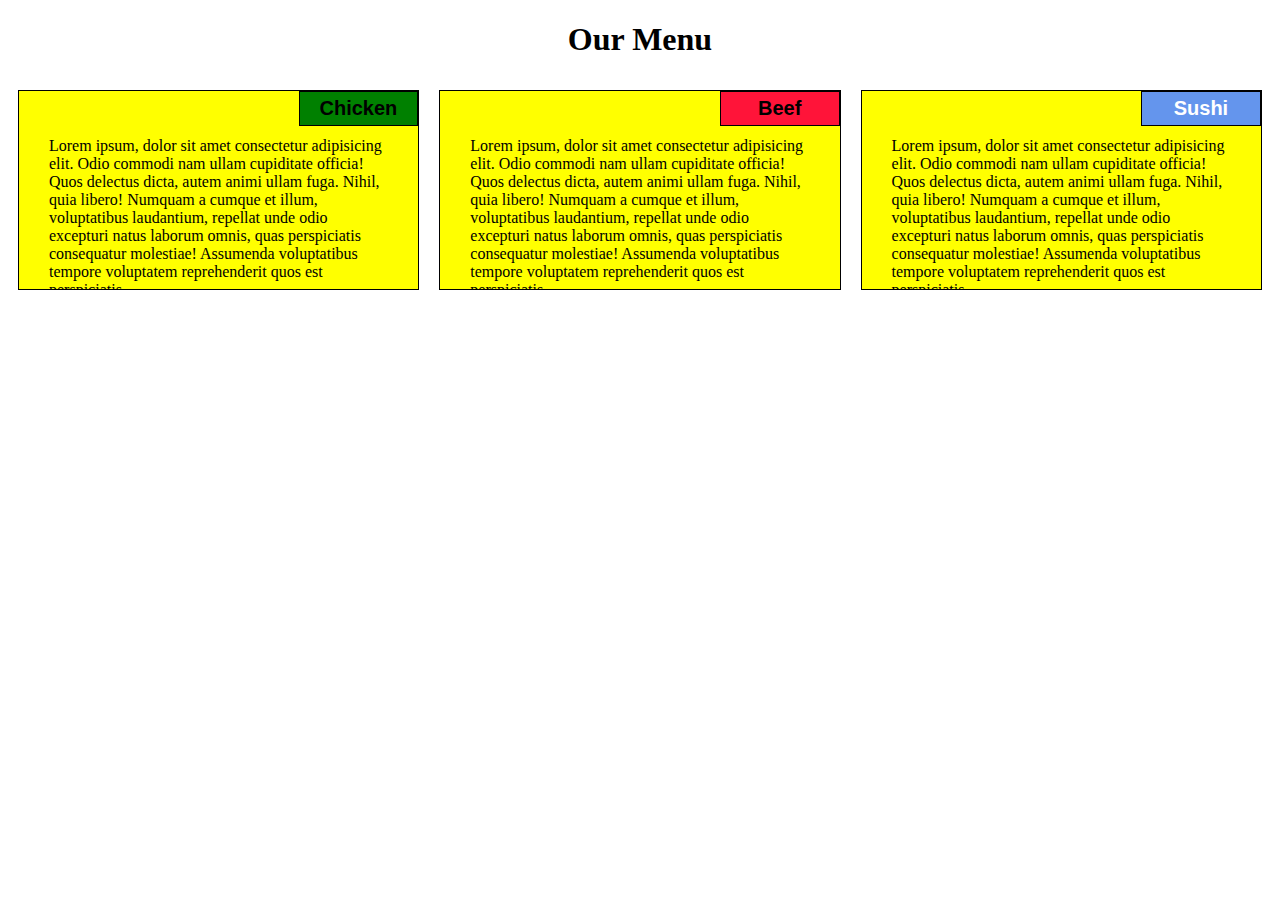
<file: coursera/index.html>
<!DOCTYPE html>
<html lang="en">
<head>
	<meta charset="utf-8">

	<meta name="viewport" content="width=device-width, initial-scale=1">
  <meta name="description" content="Sample description">
	<link rel="stylesheet" type="text/css" href="style.css">
	<title>Module 2 Solution</title>
</head>
<body>
	<h1>Our Menu</h1>
	<div class="row">
	<div class="container col-lg-4 col-md-6 col-sm-12">
		<section>
		<div id="chicken">
			Chicken
		</div>
		<p>
			Lorem ipsum, dolor sit amet consectetur adipisicing elit. Odio commodi nam ullam cupiditate officia! Quos delectus dicta, autem animi ullam fuga. Nihil, quia libero! Numquam a cumque et illum, voluptatibus laudantium, repellat unde odio excepturi natus laborum omnis, quas perspiciatis consequatur molestiae! Assumenda voluptatibus tempore voluptatem reprehenderit quos est perspiciatis.
		</p>
		</section>
	</div>
	<div class="container col-lg-4 col-md-6 col-sm-12">
		<section>
		<div id="beef">
			Beef
		</div>
		<p>
			Lorem ipsum, dolor sit amet consectetur adipisicing elit. Odio commodi nam ullam cupiditate officia! Quos delectus dicta, autem animi ullam fuga. Nihil, quia libero! Numquam a cumque et illum, voluptatibus laudantium, repellat unde odio excepturi natus laborum omnis, quas perspiciatis consequatur molestiae! Assumenda voluptatibus tempore voluptatem reprehenderit quos est perspiciatis.
		</p>
		</section>
	</div>
	<div class="container col-lg-4 col-md-12 col-sm-12">
		<section>
		<div id="sushi">
			Sushi
		</div>
		<p>
			Lorem ipsum, dolor sit amet consectetur adipisicing elit. Odio commodi nam ullam cupiditate officia! Quos delectus dicta, autem animi ullam fuga. Nihil, quia libero! Numquam a cumque et illum, voluptatibus laudantium, repellat unde odio excepturi natus laborum omnis, quas perspiciatis consequatur molestiae! Assumenda voluptatibus tempore voluptatem reprehenderit quos est perspiciatis.
		</p>
		</section>
	</div>
	</div>
</body>
</html>
</file>
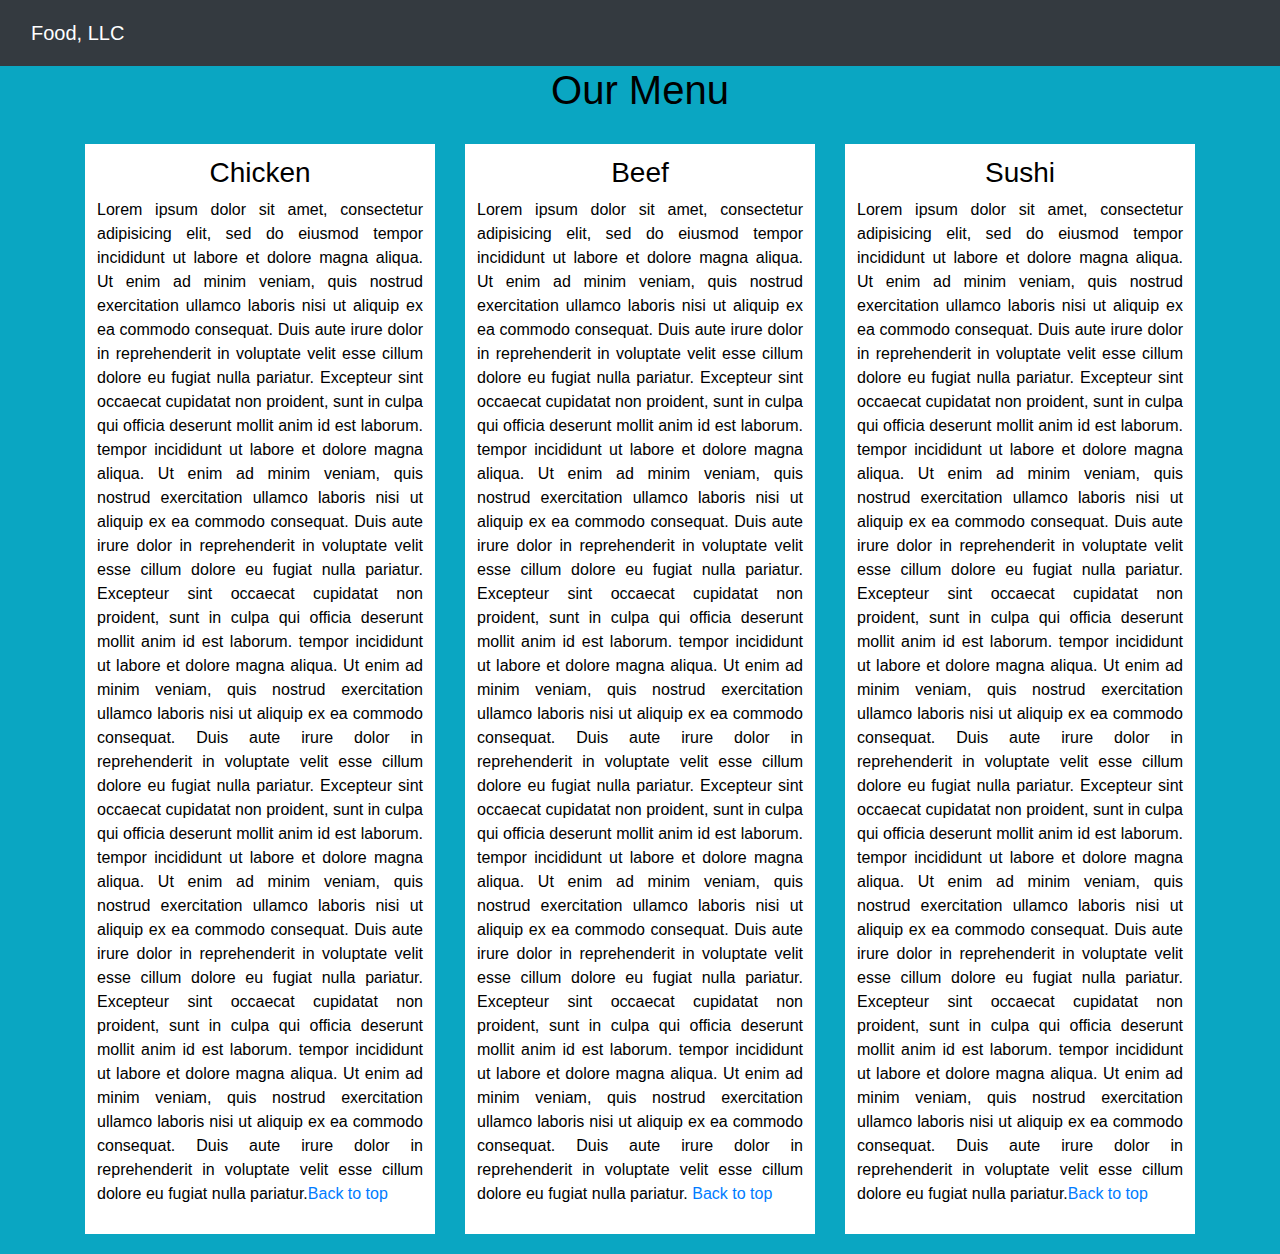
<file: module3-solution/index.html>
<!doctype html>
<html lang="en">
  <head>
    <meta charset="utf-8">
    <meta http-equiv="X-UA-Compatible" content="IE=edge">
    <meta name="viewport" content="width=device-width, initial-scale=1">
    <title>Food</title>
    <link rel="stylesheet" href="css/bootstrap.min.css">
    <link rel="stylesheet" href="css/style.css">
    <link href="https://fonts.googleapis.com/css?family=Lobster" rel="stylesheet">
  </head>
<body>
  <header>
    <nav class="navbar navbar-expand-lg navbar-dark bg-dark " id="header-nav"> 
      <div class="container-fluid">
            <a class="navbar-brand" href="index.html">Food, LLC </a>
            <button class="navbar-toggler" type="button" data-toggle="collapse" data-target="#collapsable-nav" aria-controls="navbarNav" aria-expanded="false" aria-label="Toggle navigation">
              <span class="navbar-toggler-icon"></span>
            </button>
            
            <div class="collapse navbar-collapse" id="collapsable-nav">
               <ul class="navbar-nav    d-block d-sm-block d-md-block d-lg-none "> 
                <li class="nav-item">
                  <a class="nav-link" href="#beef">Beef <span class="sr-only">(current)</span></a>
                </li>
                <li class="nav-item">
                  <a class="nav-link" href="#chicken">Chicken</a>
                </li>
                <li class="nav-item">
                  <a class="nav-link" href="#sushi">Sushi</a>
                </li>
              </ul>
           </div>
           </div>
    </nav>
  </header>


  <div class="container" id="main-content">
    <h1 class="text-center" id="home">Our Menu</h1>
    <section class="row">
      <div class="col-md-4 col-sm-6 col-xs-12"  id="chicken">
      <article>
        <h3 class="text-center">Chicken</h3>
        <p> Lorem ipsum dolor sit amet, consectetur adipisicing elit, sed do eiusmod
          tempor incididunt ut labore et dolore magna aliqua. Ut enim ad minim veniam,
          quis nostrud exercitation ullamco laboris nisi ut aliquip ex ea commodo
          consequat. Duis aute irure dolor in reprehenderit in voluptate velit esse
          cillum dolore eu fugiat nulla pariatur. Excepteur sint occaecat cupidatat non
          proident, sunt in culpa qui officia deserunt mollit anim id est laborum. 
          tempor incididunt ut labore et dolore magna aliqua. Ut enim ad minim veniam,
          quis nostrud exercitation ullamco laboris nisi ut aliquip ex ea commodo
          consequat. Duis aute irure dolor in reprehenderit in voluptate velit esse
          cillum dolore eu fugiat nulla pariatur. Excepteur sint occaecat cupidatat non
          proident, sunt in culpa qui officia deserunt mollit anim id est laborum. 
          tempor incididunt ut labore et dolore magna aliqua. Ut enim ad minim veniam,
          quis nostrud exercitation ullamco laboris nisi ut aliquip ex ea commodo
          consequat. Duis aute irure dolor in reprehenderit in voluptate velit esse
          cillum dolore eu fugiat nulla pariatur. Excepteur sint occaecat cupidatat non
          proident, sunt in culpa qui officia deserunt mollit anim id est laborum. 
          tempor incididunt ut labore et dolore magna aliqua. Ut enim ad minim veniam,
          quis nostrud exercitation ullamco laboris nisi ut aliquip ex ea commodo
          consequat. Duis aute irure dolor in reprehenderit in voluptate velit esse
          cillum dolore eu fugiat nulla pariatur. Excepteur sint occaecat cupidatat non
          proident, sunt in culpa qui officia deserunt mollit anim id est laborum. 
          tempor incididunt ut labore et dolore magna aliqua. Ut enim ad minim veniam,
          quis nostrud exercitation ullamco laboris nisi ut aliquip ex ea commodo
          consequat. Duis aute irure dolor in reprehenderit in voluptate velit esse
          cillum dolore eu fugiat nulla pariatur.<a href="#home" class="visible-xs visible-sm">Back to top</a></p>
        </article>
      </div>
    

    
      <div id="beef" class="col-md-4 col-sm-6 col-xs-12">
      <article>
        <h3 class="text-center">Beef</h3>
        <p>Lorem ipsum dolor sit amet, consectetur adipisicing elit, sed do eiusmod
        tempor incididunt ut labore et dolore magna aliqua. Ut enim ad minim veniam,
        quis nostrud exercitation ullamco laboris nisi ut aliquip ex ea commodo
        consequat. Duis aute irure dolor in reprehenderit in voluptate velit esse
        cillum dolore eu fugiat nulla pariatur. Excepteur sint occaecat cupidatat non
        proident, sunt in culpa qui officia deserunt mollit anim id est laborum. 
        tempor incididunt ut labore et dolore magna aliqua. Ut enim ad minim veniam,
        quis nostrud exercitation ullamco laboris nisi ut aliquip ex ea commodo
        consequat. Duis aute irure dolor in reprehenderit in voluptate velit esse
        cillum dolore eu fugiat nulla pariatur. Excepteur sint occaecat cupidatat non
        proident, sunt in culpa qui officia deserunt mollit anim id est laborum. 
        tempor incididunt ut labore et dolore magna aliqua. Ut enim ad minim veniam,
        quis nostrud exercitation ullamco laboris nisi ut aliquip ex ea commodo
        consequat. Duis aute irure dolor in reprehenderit in voluptate velit esse
        cillum dolore eu fugiat nulla pariatur. Excepteur sint occaecat cupidatat non
        proident, sunt in culpa qui officia deserunt mollit anim id est laborum. 
        tempor incididunt ut labore et dolore magna aliqua. Ut enim ad minim veniam,
        quis nostrud exercitation ullamco laboris nisi ut aliquip ex ea commodo
        consequat. Duis aute irure dolor in reprehenderit in voluptate velit esse
        cillum dolore eu fugiat nulla pariatur. Excepteur sint occaecat cupidatat non
        proident, sunt in culpa qui officia deserunt mollit anim id est laborum.
        tempor incididunt ut labore et dolore magna aliqua. Ut enim ad minim veniam,
        quis nostrud exercitation ullamco laboris nisi ut aliquip ex ea commodo
        consequat. Duis aute irure dolor in reprehenderit in voluptate velit esse
        cillum dolore eu fugiat nulla pariatur. <a href="#home" class="visible-xs visible-sm">Back to top</a></p>
        </article>
      </div>
    

    
    
      <div id="sushi" class="col-md-4 col-sm-12 col-xs-12">
      <article>
        <h3 class="text-center">Sushi</h3>
        <p>Lorem ipsum dolor sit amet, consectetur adipisicing elit, sed do eiusmod
          tempor incididunt ut labore et dolore magna aliqua. Ut enim ad minim veniam,
          quis nostrud exercitation ullamco laboris nisi ut aliquip ex ea commodo
          consequat. Duis aute irure dolor in reprehenderit in voluptate velit esse
          cillum dolore eu fugiat nulla pariatur. Excepteur sint occaecat cupidatat non
          proident, sunt in culpa qui officia deserunt mollit anim id est laborum.
          tempor incididunt ut labore et dolore magna aliqua. Ut enim ad minim veniam,
          quis nostrud exercitation ullamco laboris nisi ut aliquip ex ea commodo
          consequat. Duis aute irure dolor in reprehenderit in voluptate velit esse
          cillum dolore eu fugiat nulla pariatur. Excepteur sint occaecat cupidatat non
          proident, sunt in culpa qui officia deserunt mollit anim id est laborum. 
          tempor incididunt ut labore et dolore magna aliqua. Ut enim ad minim veniam,
          quis nostrud exercitation ullamco laboris nisi ut aliquip ex ea commodo
          consequat. Duis aute irure dolor in reprehenderit in voluptate velit esse
          cillum dolore eu fugiat nulla pariatur. Excepteur sint occaecat cupidatat non
          proident, sunt in culpa qui officia deserunt mollit anim id est laborum. 
          tempor incididunt ut labore et dolore magna aliqua. Ut enim ad minim veniam,
          quis nostrud exercitation ullamco laboris nisi ut aliquip ex ea commodo
          consequat. Duis aute irure dolor in reprehenderit in voluptate velit esse
          cillum dolore eu fugiat nulla pariatur. Excepteur sint occaecat cupidatat non
          proident, sunt in culpa qui officia deserunt mollit anim id est laborum. 
          tempor incididunt ut labore et dolore magna aliqua. Ut enim ad minim veniam,
          quis nostrud exercitation ullamco laboris nisi ut aliquip ex ea commodo
          consequat. Duis aute irure dolor in reprehenderit in voluptate velit esse
          cillum dolore eu fugiat nulla pariatur.<a href="#home" class="visible-xs visible-sm">Back to top</a></p>
        </article>
      </div>
    </section>
  </div>

<!-- JS, Popper.js, and jQuery -->
<script src="https://code.jquery.com/jquery-3.5.1.slim.min.js" integrity="sha384-DfXdz2htPH0lsSSs5nCTpuj/zy4C+OGpamoFVy38MVBnE+IbbVYUew+OrCXaRkfj" crossorigin="anonymous"></script>
<script src="https://cdn.jsdelivr.net/npm/popper.js@1.16.1/dist/umd/popper.min.js" integrity="sha384-9/reFTGAW83EW2RDu2S0VKaIzap3H66lZH81PoYlFhbGU+6BZp6G7niu735Sk7lN" crossorigin="anonymous"></script>
<script src="https://stackpath.bootstrapcdn.com/bootstrap/4.5.2/js/bootstrap.min.js" integrity="sha384-B4gt1jrGC7Jh4AgTPSdUtOBvfO8shuf57BaghqFfPlYxofvL8/KUEfYiJOMMV+rV" crossorigin="anonymous"></script>
</body>
</html>
</file>
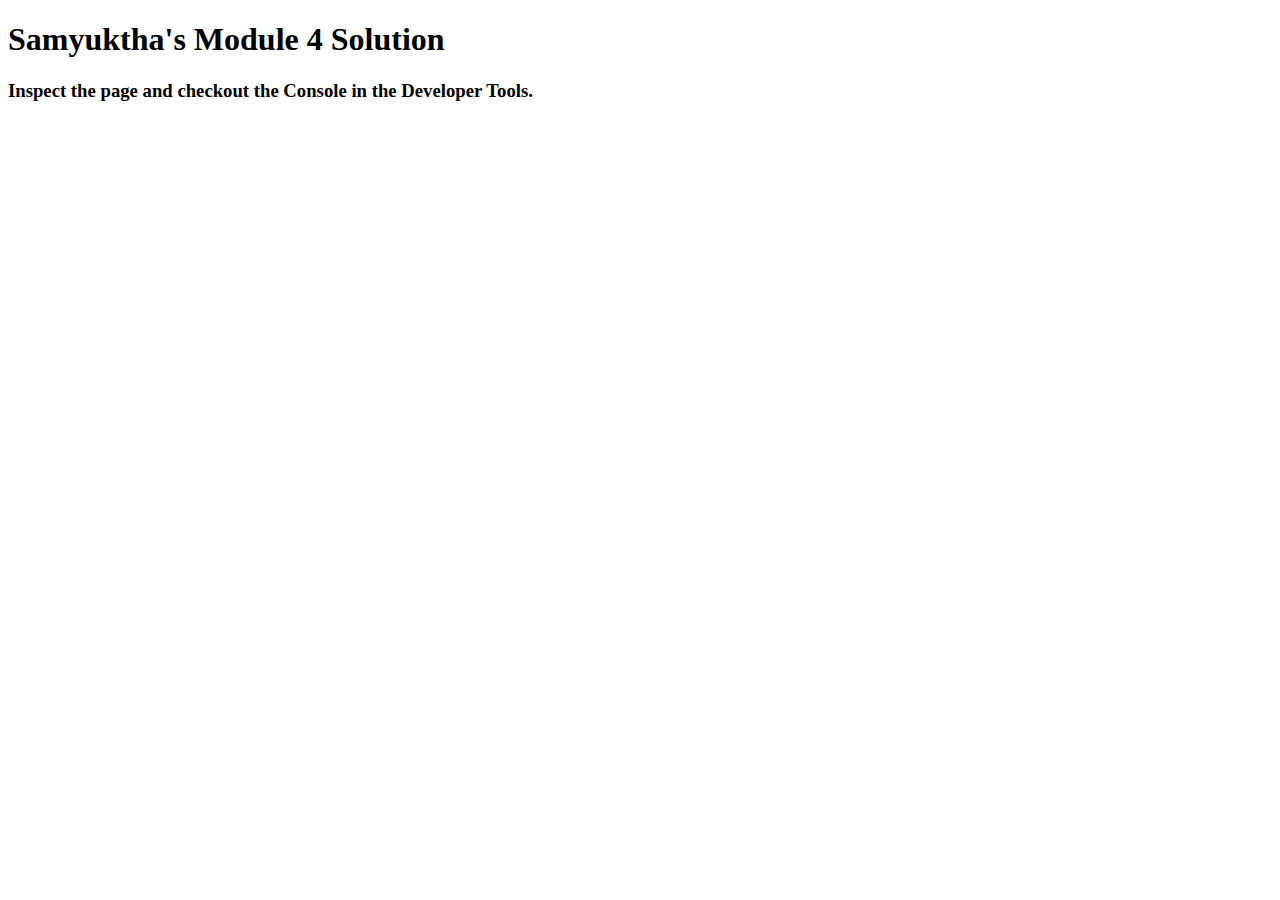
<file: module4-solution/index.html>
<!DOCTYPE html>
<html lang="en">
<head>
  <meta charset="UTF-8">
  <meta name="viewport" content="width=device-width, initial-scale=1.0">
  <title>Module 4 Solution</title>
  <script>
    var names = []; // DO NOT REMOVE
  </script>
  <script src="SpeakHello.js"></script>
  <script src="SpeakGoodBye.js"></script>
  <script src="script.js"></script>
</head>
<body>
  <h1>Samyuktha's Module 4 Solution</h1>
  <h3>Inspect the page and checkout the Console in the Developer Tools.</h3>
</body>
</html>
</file>
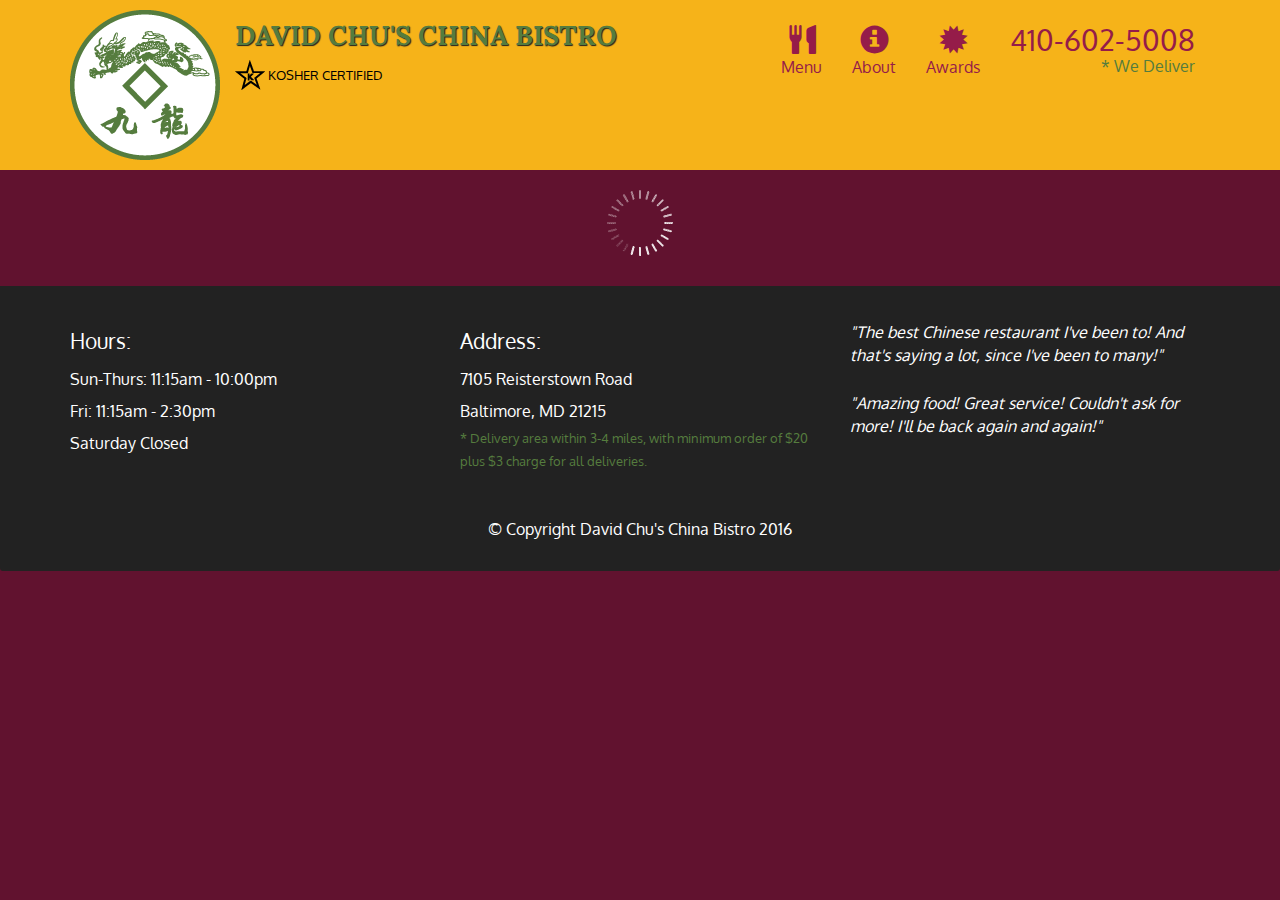
<file: module5-solution/index.html>
<!doctype html>
<html lang="en">
  <head>
    <meta charset="utf-8">
    <meta http-equiv="X-UA-Compatible" content="IE=edge">
    <meta name="viewport" content="width=device-width, initial-scale=1">
    <title>David Chu's China Bistro</title>
    <link rel="stylesheet" href="css/bootstrap.min.css">
    <link rel="stylesheet" href="css/styles.css">
    <link href='https://fonts.googleapis.com/css?family=Oxygen:400,300,700' rel='stylesheet' type='text/css'>
    <link href='https://fonts.googleapis.com/css?family=Lora' rel='stylesheet' type='text/css'>
  </head>
<body>
  <header>
    <nav id="header-nav" class="navbar navbar-default">
      <div class="container">
        <div class="navbar-header">
          <a href="index.html" class="pull-left visible-md visible-lg">
            <div id="logo-img" alt="Logo image"></div>
          </a>

          <div class="navbar-brand">
            <a href="index.html"><h1>David Chu's China Bistro</h1></a>
            <p>
              <img src="images/star-k-logo.png" alt="Kosher certification">
              <span>Kosher Certified</span>
            </p>
          </div>

          <button id="navbarToggle" type="button" class="navbar-toggle collapsed" data-toggle="collapse" data-target="#collapsable-nav" aria-expanded="false">
            <span class="sr-only">Toggle navigation</span>
            <span class="icon-bar"></span>
            <span class="icon-bar"></span>
            <span class="icon-bar"></span>
          </button>
        </div>
        
        <div id="collapsable-nav" class="collapse navbar-collapse">
           <ul id="nav-list" class="nav navbar-nav navbar-right">
            <li id="navHomeButton" class="visible-xs active">
              <a href="index.html">
                <span class="glyphicon glyphicon-home"></span> Home</a>
            </li>
            <li id="navMenuButton">
              <a href="#" onclick="$dc.loadMenuCategories();">
                <span class="glyphicon glyphicon-cutlery"></span><br class="hidden-xs"> Menu</a>
            </li>
            <li>
              <a href="#">
                <span class="glyphicon glyphicon-info-sign"></span><br class="hidden-xs"> About</a>
            </li>
            <li>
              <a href="#">
                <span class="glyphicon glyphicon-certificate"></span><br class="hidden-xs"> Awards</a>
            </li>
            <li id="phone" class="hidden-xs">
              <a href="tel:410-602-5008">
                <span>410-602-5008</span></a><div>* We Deliver</div>
            </li>
          </ul><!-- #nav-list -->
        </div><!-- .collapse .navbar-collapse -->
      </div><!-- .container -->
    </nav><!-- #header-nav -->
  </header>

  <div id="call-btn" class="visible-xs">
    <a class="btn" href="tel:410-602-5008">
    <span class="glyphicon glyphicon-earphone"></span>
    410-602-5008
    </a>
  </div>
  <div id="xs-deliver" class="text-center visible-xs">* We Deliver</div>

  <div id="main-content" class="container"></div>

  <footer class="panel-footer">
    <div class="container">
      <div class="row">
        <section id="hours" class="col-sm-4">
          <span>Hours:</span><br>
          Sun-Thurs: 11:15am - 10:00pm<br>
          Fri: 11:15am - 2:30pm<br>
          Saturday Closed
          <hr class="visible-xs">
        </section>
        <section id="address" class="col-sm-4">
          <span>Address:</span><br>
          7105 Reisterstown Road<br>
          Baltimore, MD 21215
          <p>* Delivery area within 3-4 miles, with minimum order of $20 plus $3 charge for all deliveries.</p>
          <hr class="visible-xs">
        </section>
        <section id="testimonials" class="col-sm-4">
          <p>"The best Chinese restaurant I've been to! And that's saying a lot, since I've been to many!"</p>
          <p>"Amazing food! Great service! Couldn't ask for more! I'll be back again and again!"</p>
        </section>
      </div>
      <div class="text-center">&copy; Copyright David Chu's China Bistro 2016</div>
    </div>
  </footer>

  <!-- jQuery (Bootstrap JS plugins depend on it) -->
  <script src="js/jquery-2.1.4.min.js"></script>
  <script src="js/bootstrap.min.js"></script>
  <script src="js/ajax-utils.js"></script>
  <script src="js/script.js"></script>
</body>
</html>
</file>
<file: coursera/style.css>
* {
	box-sizing: border-box;
}

h1 {
	font-family: Brushstroke, fantasy;
	color: #000000;
	text-align: center;
}


p {
	padding: 30px;
	
}

 .container {
	border: none;
	padding: 10px;
}

section {
  position: relative;
	border:	1px solid black;
	background-color: yellow;
	width: 100%;
	height: 200px;
	font-family: 'Times New Roman', Times, serif;
	color: black;
	overflow: auto;
}

#chicken {
  border: 1px solid black;
  position: absolute;
  top: 0;
  right: 0;
	padding: 5px;
	background-color: green;
	text-align: center;
	width: 30%;
	margin-left: 70%;
  font-family: Arial, Helvetica, sans-serif;
  font-weight: bold;
  font-size: 125%;
	
}

#beef {
  border: 1px solid black;
  position: absolute;
  top: 0;
  right: 0;
	padding: 5px;
	background-color: #FF1439;
	text-align: center;
	width: 30%;
	margin-left: 70%;
  font-family: Arial, Helvetica, sans-serif;
  font-weight: bold;
  font-size: 125%;
	
}

#sushi {
  border: 1px solid black;  
  position: absolute;
  top: 0;
  right: 0;
	background-color: #6495ED;
	color: white;
	padding: 5px;
	text-align: center;
	width: 30%;
	margin-left: 70%;
	font-family: Arial, Helvetica, sans-serif;
  font-weight: bold;
  font-size: 125%;

}


/* Desktop view */

@media (min-width: 992px) {
  .col-lg-1, .col-lg-2, .col-lg-3, .col-lg-4, .col-lg-5, .col-lg-6, .col-lg-7, .col-lg-8, .col-lg-9, .col-lg-10, .col-lg-11, .col-lg-12 {
    float: left;
  }

  .col-lg-1 {
    width: 8.33%;
  }
  .col-lg-2 {
    width: 16.66%;
  }
  .col-lg-3 {
    width: 25%;
  }
  .col-lg-4 {
    width: 33.33%;
  }
  .col-lg-5 {
    width: 41.66%;
  }
  .col-lg-6 {
    width: 50%;
  }
  .col-lg-7 {
    width: 58.33%;
  }
  .col-lg-8 {
    width: 66.66%;
  }
  .col-lg-9 {
    width: 74.99%;
  }
  .col-lg-10 {
    width: 83.33%;
  }
  .col-lg-11 {
    width: 91.66%;
  }
  .col-lg-12 {
    width: 100%;
  }

}

/* Tablet view */

@media (min-width: 768px) and (max-width: 991px) {
  .col-md-1, .col-md-2, .col-md-3, .col-md-4, .col-md-5, .col-md-6, .col-md-7, .col-md-8, .col-md-9, .col-md-10, .col-md-11, .col-md-12 {
    float: left;
  }

  .col-md-1 {
    width: 8.33%;
  }
  .col-md-2 {
    width: 16.66%;
  }
  .col-md-3 {
    width: 25%;
  }
  .col-md-4 {
    width: 33.33%;
  }
  .col-md-5 {
    width: 41.66%;
  }
  .col-md-6 {
    width: 50%;
  }
  .col-md-7 {
    width: 58.33%;
  }
  .col-md-8 {
    width: 66.66%;
  }
  .col-md-9 {
    width: 74.99%;
  }
  .col-md-10 {
    width: 83.33%;
  }
  .col-md-11 {
    width: 91.66%;
  }
  .col-md-12 {
    width: 100%;
  }
}

/* Mobile view */

@media (max-width: 768px) {
  .col-sm-1, .col-sm-2, .col-sm-3, .col-sm-4, .col-sm-5, .col-sm-6, .col-sm-7, .col-sm-8, .col-sm-9, .col-sm-10, .col-sm-11, .col-sm-12 {
 	float: left;
  }

  .col-sm-1 {
    width: 8.33%;
  }
  .col-sm-2 {
    width: 16.66%;
  }
  .col-sm-3 {
    width: 25%;
  }
  .col-sm-4 {
    width: 33.33%;
  }
  .col-sm-5 {
    width: 41.66%;
  }
  .col-sm-6 {
    width: 50%;
  }
  .col-sm-7 {
    width: 58.33%;
  }
  .col-sm-8 {
    width: 66.66%;
  }
  .col-sm-9 {
    width: 74.99%;
  }
  .col-sm-10 {
    width: 83.33%;
  }
  .col-sm-11 {
    width: 91.66%;
  }
  .col-sm-12 {
    width: 100%;
  }
}
</file>
<file: module3-solution/css/style.css>
body {
	font-size: 16px;
	color: white;
	background-color: rgb(10, 166, 194);
	font-family: 'Lucida Sans', 'Lucida Sans Regular', 'Lucida Grande', 'Lucida Sans Unicode', Geneva, Verdana, sans-serif;
}

#header-nav {
	border-radius: 0;
	border: 0;
	color: white;
}

.navbar-brand  {
	font-size: 20px;
	padding-top: 10px;
	padding-bottom: 10px;
}

.navbar-brand a:focus, .navbar-brand a:hover {
	text-decoration: none;
}




/* Section */
#home {
	margin-bottom: 30px;
	color: black;
}

.row {
	
	position: relative;
	float: left;
}

.row > div > article {
	background-color: white;
	text-align: justify;
	margin-bottom: 20px;
	padding: 12px;
	color: black;
}
/* End Section */


@media (max-width: 767px) {
	.row > div > article {
		width: 80%;
		margin: 20px auto 0;
	}
}
</file>
<file: module5-solution/css/styles.css>
body {
  font-size: 16px;
  color: #fff;
  background-color: #61122f;
  font-family: 'Oxygen', sans-serif;
}

/** HEADER **/
#header-nav {
  background-color: #f6b319;
  border-radius: 0;
  border: 0;
}

#logo-img {
  background: url('../images/restaurant-logo_large.png') no-repeat;
  width: 150px;
  height: 150px;
  margin: 10px 15px 10px 0;
}

.navbar-brand {
  padding-top: 25px;
}
.navbar-brand h1 { /* Restaurant name */
  font-family: 'Lora', serif;
  color: #557c3e;
  font-size: 1.5em;
  text-transform: uppercase;
  font-weight: bold;
  text-shadow: 1px 1px 1px #222;
  margin-top: 0;
  margin-bottom: 0;
  line-height: .75;
}
.navbar-brand a:hover, .navbar-brand a:focus {
  text-decoration: none;
}
.navbar-brand p { /* Kosher cert */
  color: #000;
  text-transform: uppercase;
  font-size: .7em;
  margin-top: 15px;
}
.navbar-brand p span { /* Star-K */
  vertical-align: middle;
}

#nav-list {
  margin-top: 10px;
}
#nav-list a {
  color: #951C49;
  text-align: center;
}
#nav-list a:hover {
  background: #E7E7E7;
}
#nav-list a span {
  font-size: 1.8em;
}

#phone {
  margin-top: 5px;
}
#phone a { /* Phone number */
  text-align: right;
  padding-bottom: 0;
}
#phone div { /* We Deliver */
  color: #557c3e;
  text-align: right;
  padding-right: 15px;
}

.navbar-header button.navbar-toggle, .navbar-header .icon-bar {
  border: 1px solid #61122f;
}
.navbar-header button.navbar-toggle {
  clear: both;
  margin-top: -30px;
}
/* END HEADER */

/* FOOTER */
.panel-footer {
  margin-top: 30px;
  padding-top: 35px;
  padding-bottom: 30px;
  background-color: #222;
  border-top: 0;
}
.panel-footer div.row {
  margin-bottom: 35px;
}
#hours, #address {
  line-height: 2;
}
#hours > span, #address > span {
  font-size: 1.3em;
}
#address p {
  color: #557c3e;
  font-size: .8em;
  line-height: 1.8;
}
#testimonials {
  font-style: italic;
}
#testimonials p:nth-child(2) {
  margin-top: 25px;
}
/* END FOOTER */



/* HOME PAGE */
.container .jumbotron {
  box-shadow: 0 0 50px #3F0C1F;
  border: 2px solid #3F0C1F;
}

#menu-tile, #specials-tile, #map-tile {
  height: 250px;
  width: 100%;
  margin-bottom: 15px;
  position: relative;
  border: 2px solid #3F0C1F;
  overflow: hidden;
}
#menu-tile:hover, #specials-tile:hover, #map-tile:hover {
  box-shadow: 0 1px 5px 1px #cccccc;
}
#menu-tile {
  background: url('../images/menu-tile.jpg') no-repeat;
  background-position: center;
}
#specials-tile {
  background: url('../images/specials-tile.jpg') no-repeat;
  background-position: center;
}
#menu-tile span, #specials-tile span, #map-tile span {
  position: absolute;
  bottom: 0;
  right: 0;
  width: 100%;
  text-align: center;
  font-size: 1.6em;
  text-transform: uppercase;
  background-color: #000;
  color: #fff;
  opacity: .8;
}
/* END HOME PAGE */

/* MENU CATEGORIES PAGE */
.category-tile { 
  position: relative;
  border: 2px solid #3F0C1F;
  overflow: hidden;
  width: 200px;
  height: 200px;
  margin: 0 auto 15px;
}
.category-tile span {
  position: absolute;
  bottom: 0;
  right: 0;
  width: 100%;
  text-align: center;
  font-size: 1.2em;
  text-transform: uppercase;
  background-color: #000;
  color: #fff;
  opacity: .8;
}
.category-tile:hover {
  box-shadow: 0 1px 5px 1px #cccccc;
}

#menu-categories-title + div {
  margin-bottom: 50px;
}
/* END MENU CATEGORIES PAGE */

/* SINGLE CATEGORY PAGE */
.menu-item-tile {
  margin-bottom: 25px;
}
.menu-item-tile hr {
  width: 80%;
}
.menu-item-tile .menu-item-price {
  font-size: 1.1em;
  text-align: right;
  margin-top: -15px;
  margin-right: -15px;
}
.menu-item-tile .menu-item-price span {
  font-size: .6em;
}
.menu-item-photo {
  position: relative;
  border: 2px solid #3F0C1F; 
  overflow: hidden;
  padding: 0;
  margin-right: -15px;
  margin-left: auto;
  margin-bottom: 20px;
  max-width: 250px;
}
.menu-item-photo div {
  position: absolute;
  bottom: 0;
  right: 0;
  width: 80px;
  background-color: #557c3e;
  text-align: center;
}
.menu-item-description {
  padding-right: 30px;
}
h3.menu-item-title {
  margin: 0 0 10px;
}
.menu-item-details {
  font-size: .9em;
  font-style: italic;
}
/* END SINGLE CATEGORY PAGE */


/********** Large devices only **********/
@media (min-width: 1200px) {
  .container .jumbotron {
    background: url('../images/jumbotron_1200.jpg') no-repeat;
    height: 675px;
  }
}

/********** Medium devices only **********/
@media (min-width: 992px) and (max-width: 1199px) {
  /* Header */
  #logo-img {
    background: url('../images/restaurant-logo_medium.png') no-repeat;
    width: 100px;
    height: 100px;
    margin: 5px 5px 5px 0;
  }
  /* End Header */

  /* Home Page */
  .container .jumbotron {
    background: url('../images/jumbotron_992.jpg') no-repeat;
    height: 558px;
  }
  /* End Home Page */
}

/********** Small devices only **********/
@media (min-width: 768px) and (max-width: 991px) {
  /* Home Page */
  .container .jumbotron {
    background: url('../images/jumbotron_768.jpg') no-repeat;
    height: 432px;
  }
  /* End Home Page */
}

/********** Extra small devices only **********/
@media (max-width: 767px) {
  /* Header */
  .navbar-brand {
    padding-top: 10px;
    height: 80px;
  }
  .navbar-brand h1 { /* Restaurant name */
    padding-top: 10px;
    font-size: 5vw; /* 1vw = 1% of viewport width */
  }
  .navbar-brand p { /* Kosher cert */
    font-size: .6em;
    margin-top: 12px;
  }
  .navbar-brand p img { /* Star-K */
    height: 20px;
  }

  #collapsable-nav a { /* Collapsed nav menu text */
    font-size: 1.2em;
  }
  #collapsable-nav a span { /* Collapsed nav menu glyph */
    font-size: 1em;
    margin-right: 5px;
  }

  #call-btn > a {
    font-size: 1.5em;
    display: block;
    margin: 0 20px;
    padding: 10px;
    border: 2px solid #fff;
    background-color: #f6b319;
    color: #951c49;
  }
  #xs-deliver {
    margin-top: 5px;
    font-size: .7em;
    letter-spacing: .1em;
    text-transform: uppercase;
  }
  /* End Header */

  /* Footer */
  .panel-footer section {
    margin-bottom: 30px;
    text-align: center;
  }
  .panel-footer section:nth-child(3) {
    margin-bottom: 0; /* margin already exists on the whole row */
  }
  .panel-footer section hr {
    width: 50%;
  }
  /* End Footer */

  /* Home Page */
  .container .jumbotron {
    margin-top: 30px;
    padding: 0;
  }
  #menu-tile, #specials-tile {
    width: 360px;
    margin: 0 auto 15px;
  }

  .menu-item-photo {
    margin-right: auto;
  }
  .menu-item-tile .menu-item-price {
    text-align: center;
  }
  .menu-item-description {
    text-align: center;;
  }
}


/********** Super extra small devices Only :-) (e.g., iPhone 4) **********/
@media (max-width: 479px) {
  /* Header */
  .navbar-brand h1 { /* Restaurant name */
    padding-top: 5px;
    font-size: 6vw;
  }
  /* End Header */
  
  /* Home page */
  #menu-tile, #specials-tile {
    width: 280px;
    margin: 0 auto 15px;
  }

  .col-xxs-12 {
    position: relative;
    min-height: 1px;
    padding-right: 15px;
    padding-left: 15px;
    float: left;
    width: 100%;
  }
}
</file>
